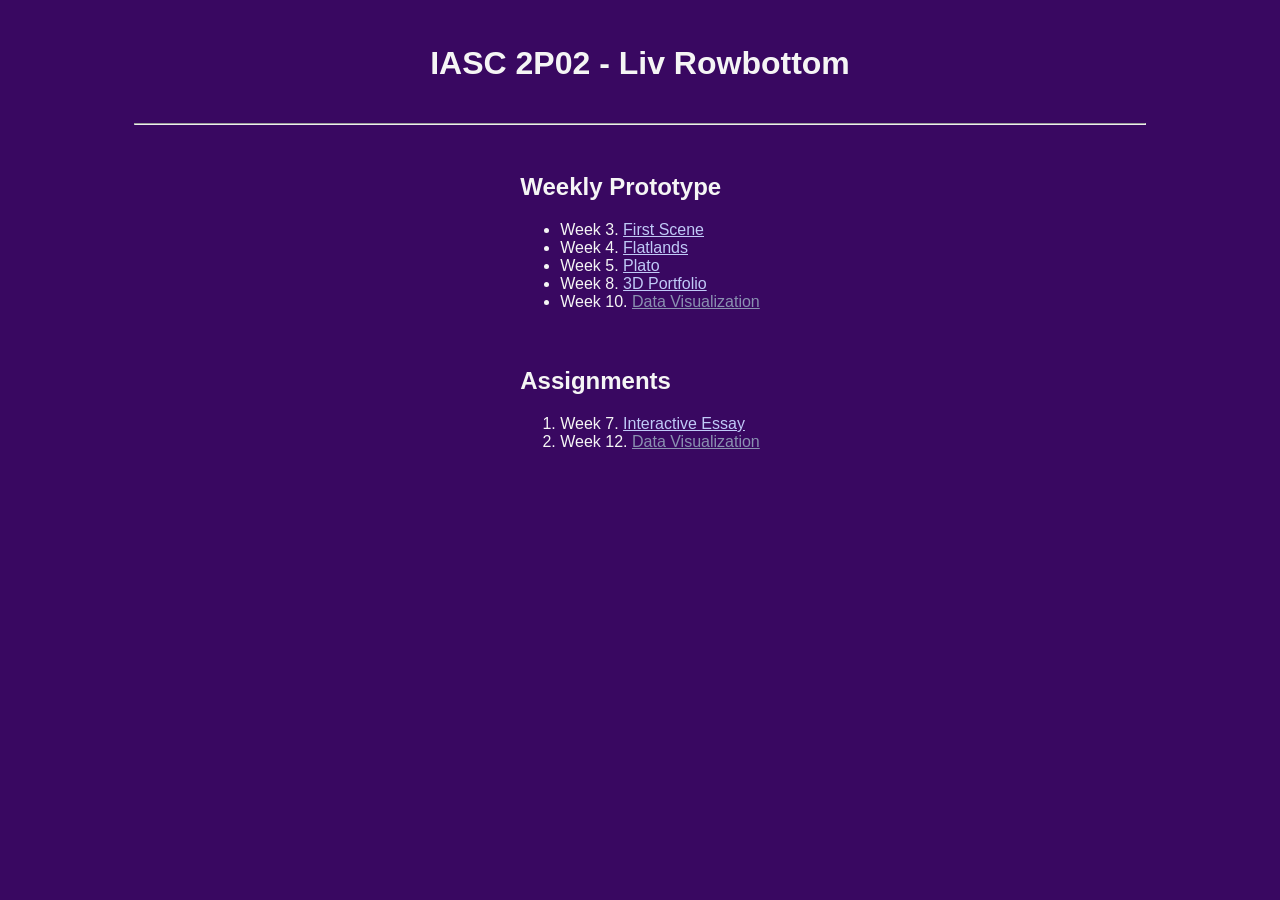
<file: index.html>
<!DOCTYPE html>

<header>
    <title>IASC 2P02 - Liv Rowbottom</title>

    <!-- CSS -->
    <link rel = "stylesheet" href = "style.css">
</header>

<body>
    <h1>IASC 2P02 - Liv Rowbottom</h1>

    <hr>

    <div class = "schoolWork">
        <h2>Weekly Prototype</h2>
        <ul>
            <li>Week 3. <a href = "week3.html">First Scene</a></li>
            <li>Week 4. <a href = "week4.html">Flatlands</a></li>
            <li>Week 5. <a href = "week5.html">Plato</a></li>
            <li>Week 8. <a href = "week8.html">3D Portfolio</a></li>
            <li>Week 10. <a href = "">Data Visualization</a></li>
        </ul>
    </div>

    <div class = "schoolWork">
        <h2>Assignments</h2>
        <ol>
            <li>Week 7. <a href = "week7.html">Interactive Essay</a></li>
            <li>Week 12. <a href = "">Data Visualization</a></li>
        </ol>
    </div>

</body>
</file>
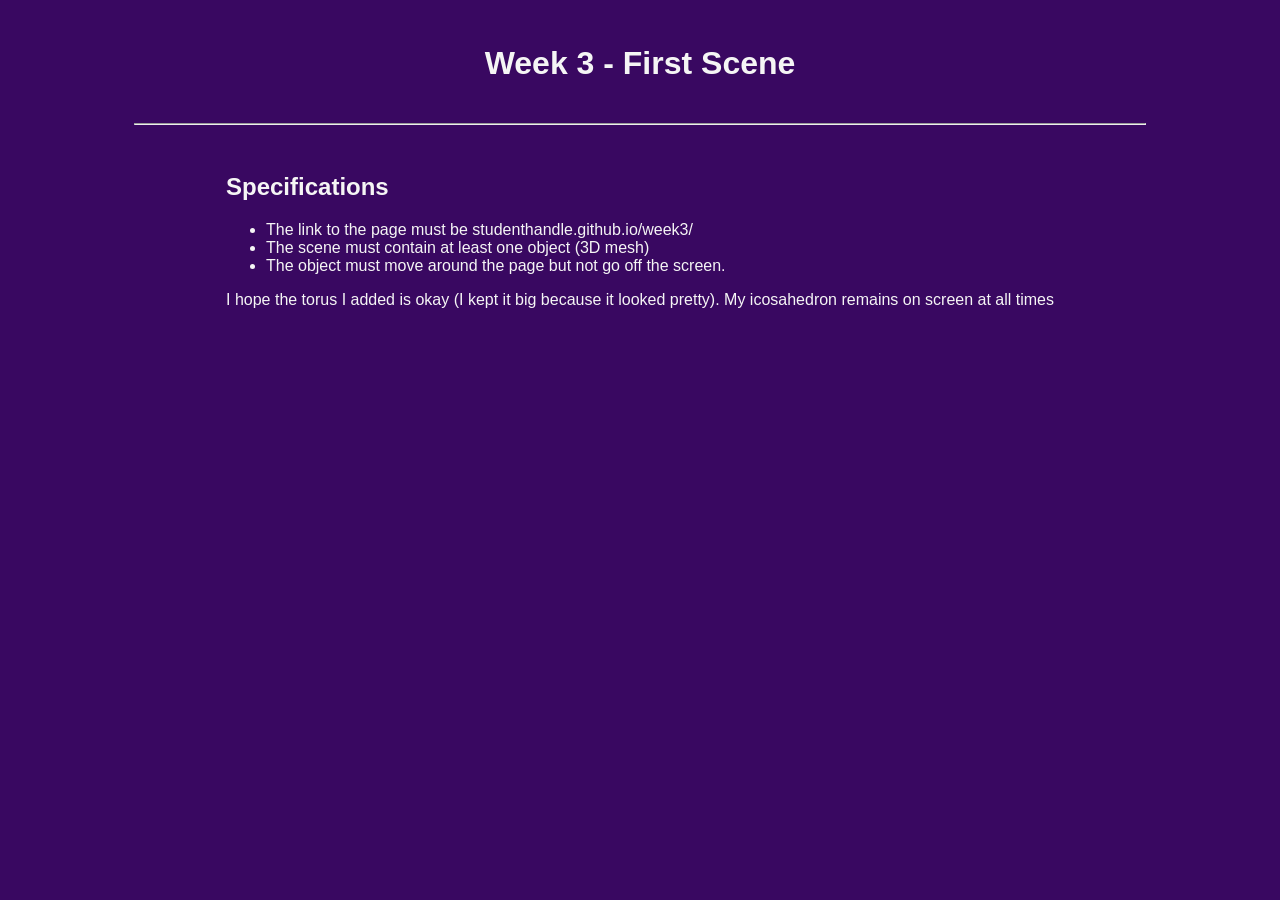
<file: week3.html>
<!DOCTYPE html>

<header>
    <title>IASC 2P02 - Liv Rowbottom - Week 3</title>

    <!-- CSS -->
    <link rel = "stylesheet" href = "style.css">
    
    <!-- three.js importmap-->
    <script type = "importmap">
        {
            "imports": {
                "three": "https://ga.jspm.io/npm:three@0.158.0/build/three.module.js"
            
            }
        }
    </script>
    <!-- JSPM website: https://jspm.org/getting-started-->

    <!-- three.js Scene-->
    <script src = "script.js" type = "module"></script>
</header>

<body>
    <h1>Week 3 - First Scene</h1>

    <hr>

    <canvas class="webgl"></canvas>

    <div class = "schoolWork">
        <h2>Specifications</h2>
        <ul>
            <li>The link to the page must be studenthandle.github.io/week3/</li>
            <li>The scene must contain at least one object (3D mesh)</li>
            <li>The object must move around the page but not go off the screen. </li>
        </ul>
        <p>I hope the torus I added is okay (I kept it big because it looked pretty). My icosahedron remains on screen at all times</p>
    </div>
</body>
</file>
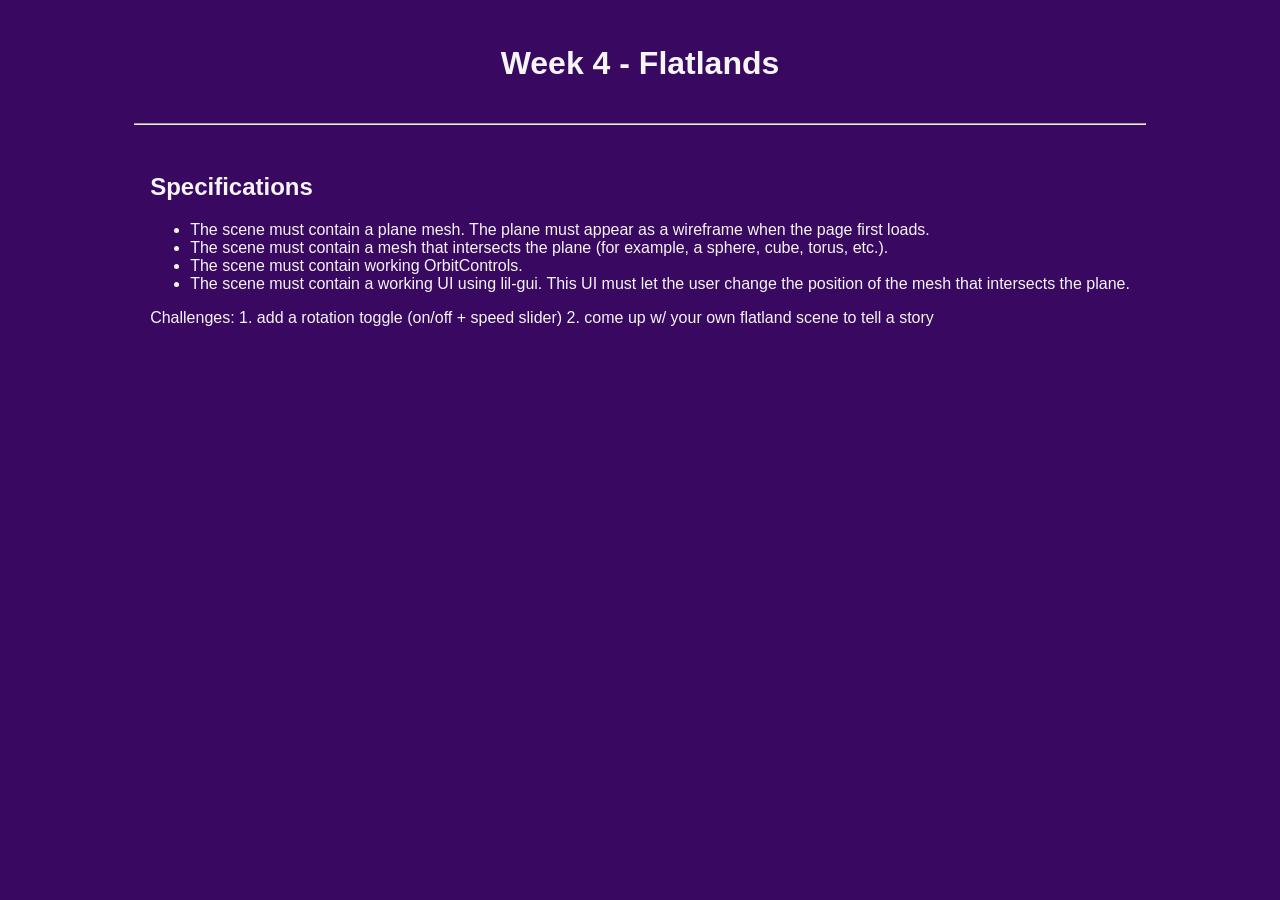
<file: week4.html>
<!DOCTYPE html>

<header>
    <title>IASC 2P02 - Liv Rowbottom - Week 4</title>

    <!-- CSS -->
    <link rel = "stylesheet" href = "style.css">
    
    <!-- three.js importmap-->
    <script type = "importmap">
        {
            "imports": {
                "three": "https://ga.jspm.io/npm:three@0.158.0/build/three.module.js",
                "OrbitControls": "https://ga.jspm.io/npm:three@0.158.0/examples/jsm/controls/OrbitControls.js",
                "lil-gui": "https://ga.jspm.io/npm:lil-gui@0.19.1/dist/lil-gui.esm.js"
            }
        }
    </script>
    <!-- JSPM website: https://jspm.org/getting-started-->

    <!-- three.js Scene-->
    <script src = "script2.js" type = "module"></script>
</header>

<body>
    <h1>Week 4 - Flatlands</h1>

    <hr>

    <canvas class="webgl"></canvas>

    <div class = "schoolWork">
        <h2>Specifications</h2>
        <ul>
            <li>The scene must contain a plane mesh. The plane must appear as a wireframe when the page 
                first loads.</li>
            <li>The scene must contain a mesh that intersects the plane (for example, a sphere, cube, torus, 
                etc.).</li>
            <li>The scene must contain working OrbitControls.</li>
            <li>The scene must contain a working UI using lil-gui. This UI must let the user change the position of the mesh that intersects the plane.</li>
        </ul>
        <p>Challenges:
                1. add a rotation toggle (on/off + speed slider)
                2. come up w/ your own flatland scene to tell a story
        </p>
    </div>

</body>
</file>
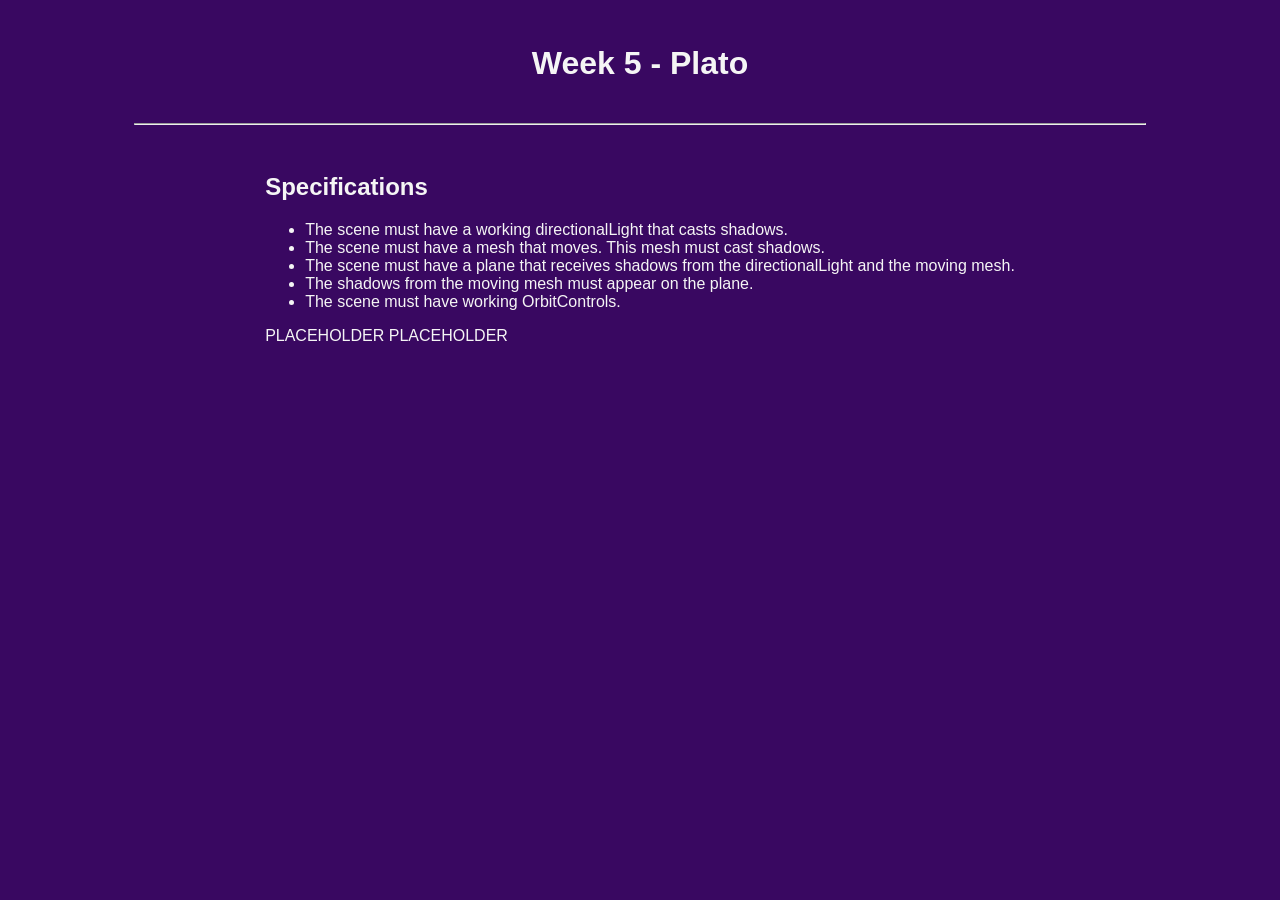
<file: week5.html>
<!DOCTYPE html>

<header>
    <title>IASC 2P02 - Liv Rowbottom - Week 5</title>

    <!-- CSS -->
    <link rel = "stylesheet" href = "style.css">
    
    <!-- three.js importmap-->
    <script type = "importmap">
        {
            "imports": {
                "three": "https://ga.jspm.io/npm:three@0.158.0/build/three.module.js",
                "OrbitControls": "https://ga.jspm.io/npm:three@0.158.0/examples/jsm/controls/OrbitControls.js",
                "lil-gui": "https://ga.jspm.io/npm:lil-gui@0.19.1/dist/lil-gui.esm.js"
            }
        }
    </script>
    <!-- JSPM website: https://jspm.org/getting-started-->

    <!-- three.js Scene-->
    <script src = "script3.js" type = "module"></script>
</header>

<body>
    <h1>Week 5 - Plato</h1>

    <hr>

    <canvas class="webgl"></canvas>

    <div class = "schoolWork">
        <h2>Specifications</h2>
        <ul>
            <li>The scene must have a working directionalLight that casts shadows.</li>
            <li>The scene must have a mesh that moves. This mesh must cast shadows.</li>
            <li>The scene must have a plane that receives shadows from the directionalLight and the moving mesh.</li>
            <li>The shadows from the moving mesh must appear on the plane.</li>
            <li>The scene must have working OrbitControls.</li>
        </ul>
        <p>PLACEHOLDER PLACEHOLDER
        </p>
    </div>

</body>
</file>
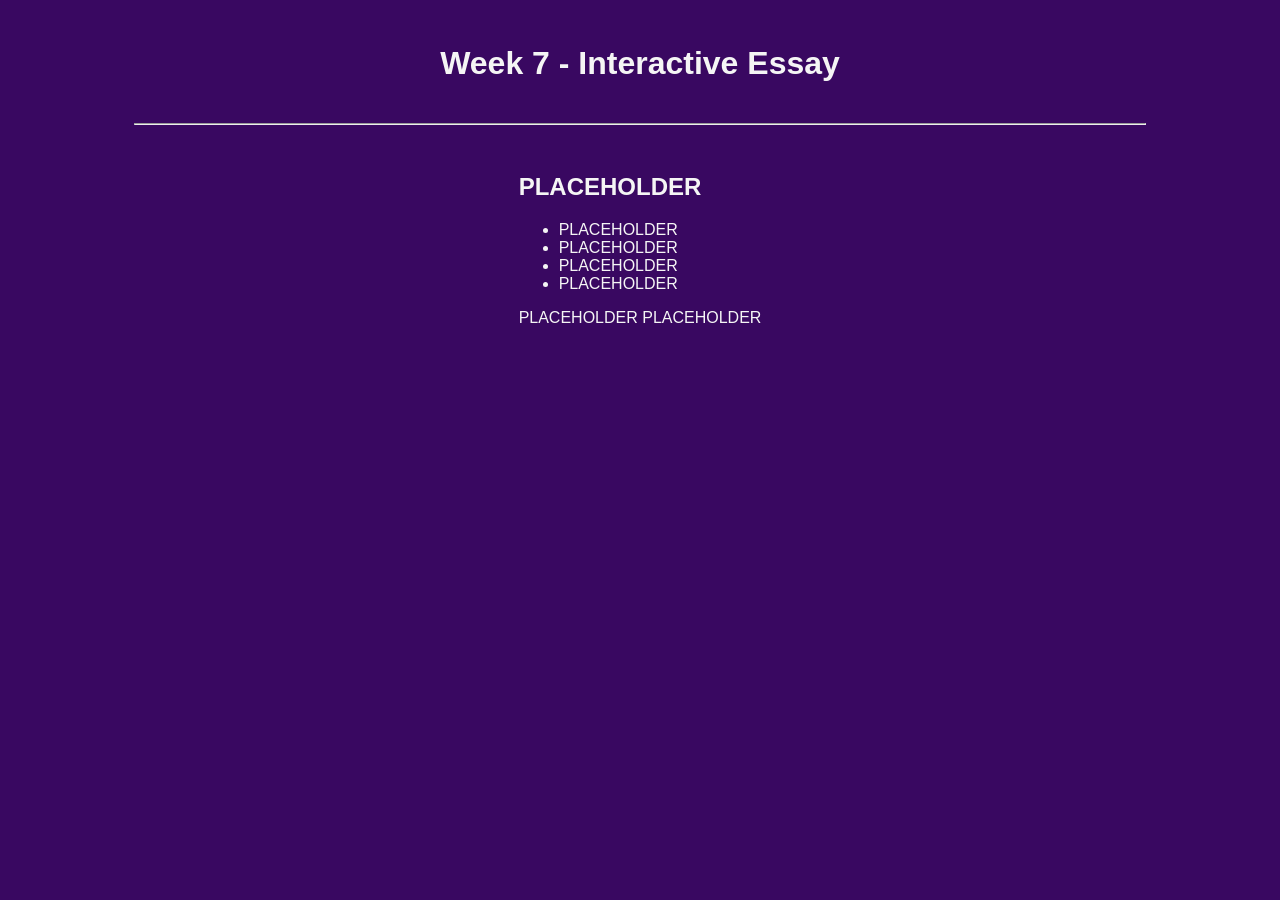
<file: week7.html>
<!DOCTYPE html>

<header>
    <title>IASC 2P02 - Liv Rowbottom - Week 7</title>

    <!-- CSS -->
    <link rel = "stylesheet" href = "style.css">
    
    <!-- three.js importmap-->
    <script type = "importmap">
        {
            "imports": {
                "three": "https://ga.jspm.io/npm:three@0.158.0/build/three.module.js",
                "OrbitControls": "https://ga.jspm.io/npm:three@0.158.0/examples/jsm/controls/OrbitControls.js",
                "lil-gui": "https://ga.jspm.io/npm:lil-gui@0.19.1/dist/lil-gui.esm.js"
            }
        }
    </script>
    <!-- JSPM website: https://jspm.org/getting-started-->

    <!-- three.js Scene-->
    <script src = "script4.js" type = "module"></script>
</header>

<body>
    <h1>Week 7 - Interactive Essay</h1>

    <hr>

    <canvas class="webgl"></canvas>

    <div class = "schoolWork">
        <h2>PLACEHOLDER</h2>
        <ul>
            <li>PLACEHOLDER</li>
            <li>PLACEHOLDER</li>
            <li>PLACEHOLDER</li>
            <li>PLACEHOLDER</li>
        </ul>
        <p>PLACEHOLDER PLACEHOLDER
        </p>
    </div>

</body>
</file>
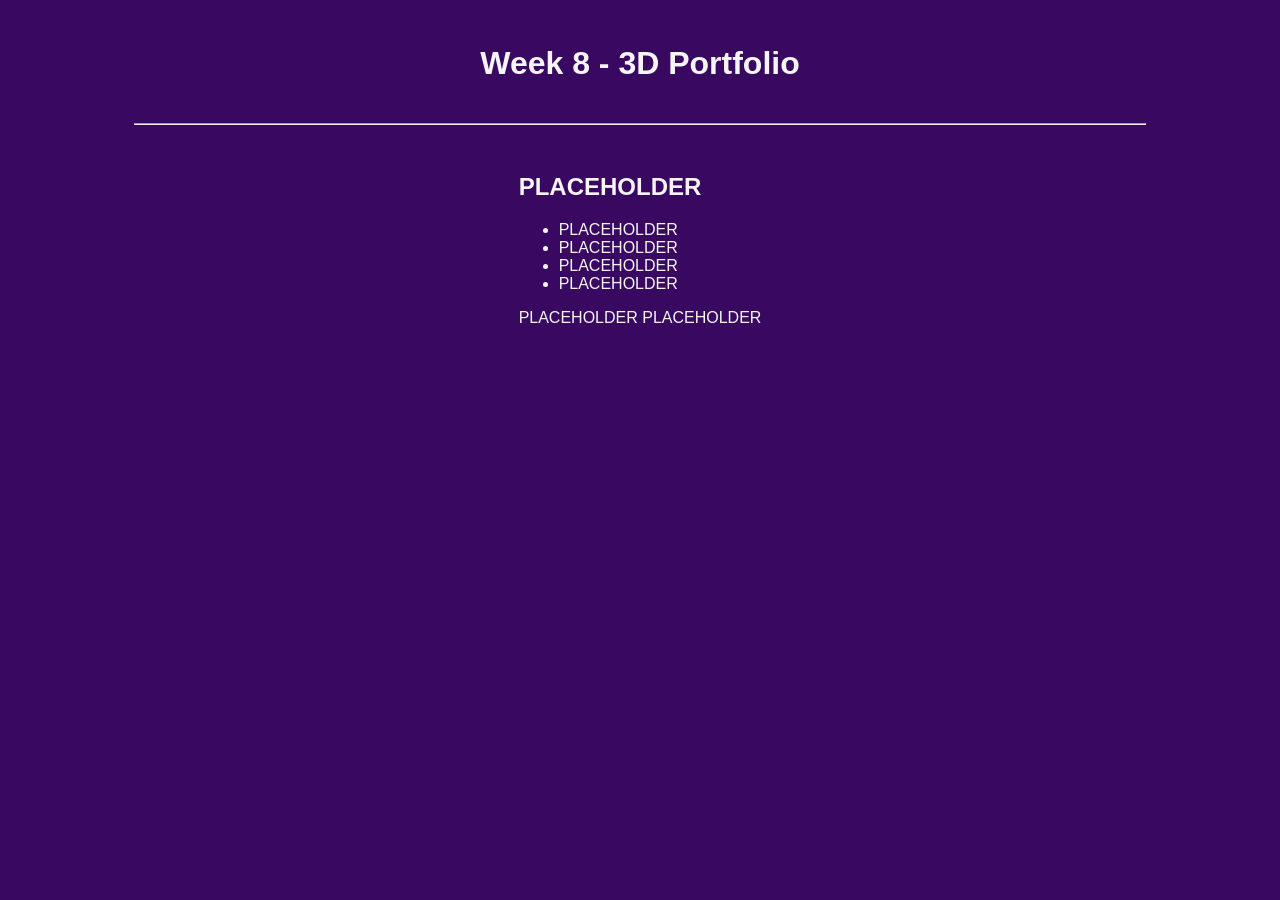
<file: week8.html>
<!DOCTYPE html>

<header>
    <title>IASC 2P02 - Liv Rowbottom - Week 8</title>

    <!-- CSS -->
    <link rel = "stylesheet" href = "style.css">
    
    <!-- three.js importmap-->
    <script type = "importmap">
        {
            "imports": {
                "three": "https://ga.jspm.io/npm:three@0.158.0/build/three.module.js",
                "OrbitControls": "https://ga.jspm.io/npm:three@0.158.0/examples/jsm/controls/OrbitControls.js",
                "lil-gui": "https://ga.jspm.io/npm:lil-gui@0.19.1/dist/lil-gui.esm.js"
            }
        }
    </script>
    <!-- JSPM website: https://jspm.org/getting-started-->

    <!-- three.js Scene-->
    <script src = "script4.js" type = "module"></script>
</header>

<body>
    <h1>Week 8 - 3D Portfolio</h1>

    <hr>

    <canvas class="webgl"></canvas>

    <div class = "schoolWork">
        <h2>PLACEHOLDER</h2>
        <ul>
            <li>PLACEHOLDER</li>
            <li>PLACEHOLDER</li>
            <li>PLACEHOLDER</li>
            <li>PLACEHOLDER</li>
        </ul>
        <p>PLACEHOLDER PLACEHOLDER
        </p>
    </div>

</body>
</file>
<file: style.css>
body {
    background-color: rgb(57, 8, 97); 
    background-image: url("https://staticctf.ubisoft.com/J3yJr34U2pZ2Ieem48Dwy9uqj5PNUQTn/6uQ9zrc8aff0Tz4qnvwHJG/2a59e37ea2de7d60722d947b1bbe1ee3/project-u-background.gif");
    /* ~Thx for the image Ubisoft UK ;) -- procured from google images*/
    background-repeat: no-repeat;
    background-size: cover;
    font-family:'Lucida Sans', 'Lucida Sans Regular', 'Lucida Grande', 'Lucida Sans Unicode', Geneva, Verdana, sans-serif
}

h1 {
    text-align: center;
    color: whitesmoke;
    margin-top: 5vh;
    padding-bottom: 20px;
}

hr {
    margin-right: 10%; 
    margin-left: 10%;
}

/* learned about a tag states via w3Schools tutorial docs
https://www.w3docs.com/snippets/css/how-to-change-link-colors-in-html.html*/


a {
    color: rgb(192, 202, 247);
}

a:hover {
    color: rgb(147, 164, 238);
}

a:visited:hover{
    color: rgb(93, 104, 151);
}

a:visited {
    color: rgb(138, 145, 177);
}
/**/

.schoolWork {
    color: whitesmoke;
    padding-top: 20px;
    margin: 0 auto;
    width: fit-content;
    text-align: left;
}

.webgl {
    position: fixed;
    top: 0;
    left: 0;
    outline: none;
    z-index: -1;
}
</file>
